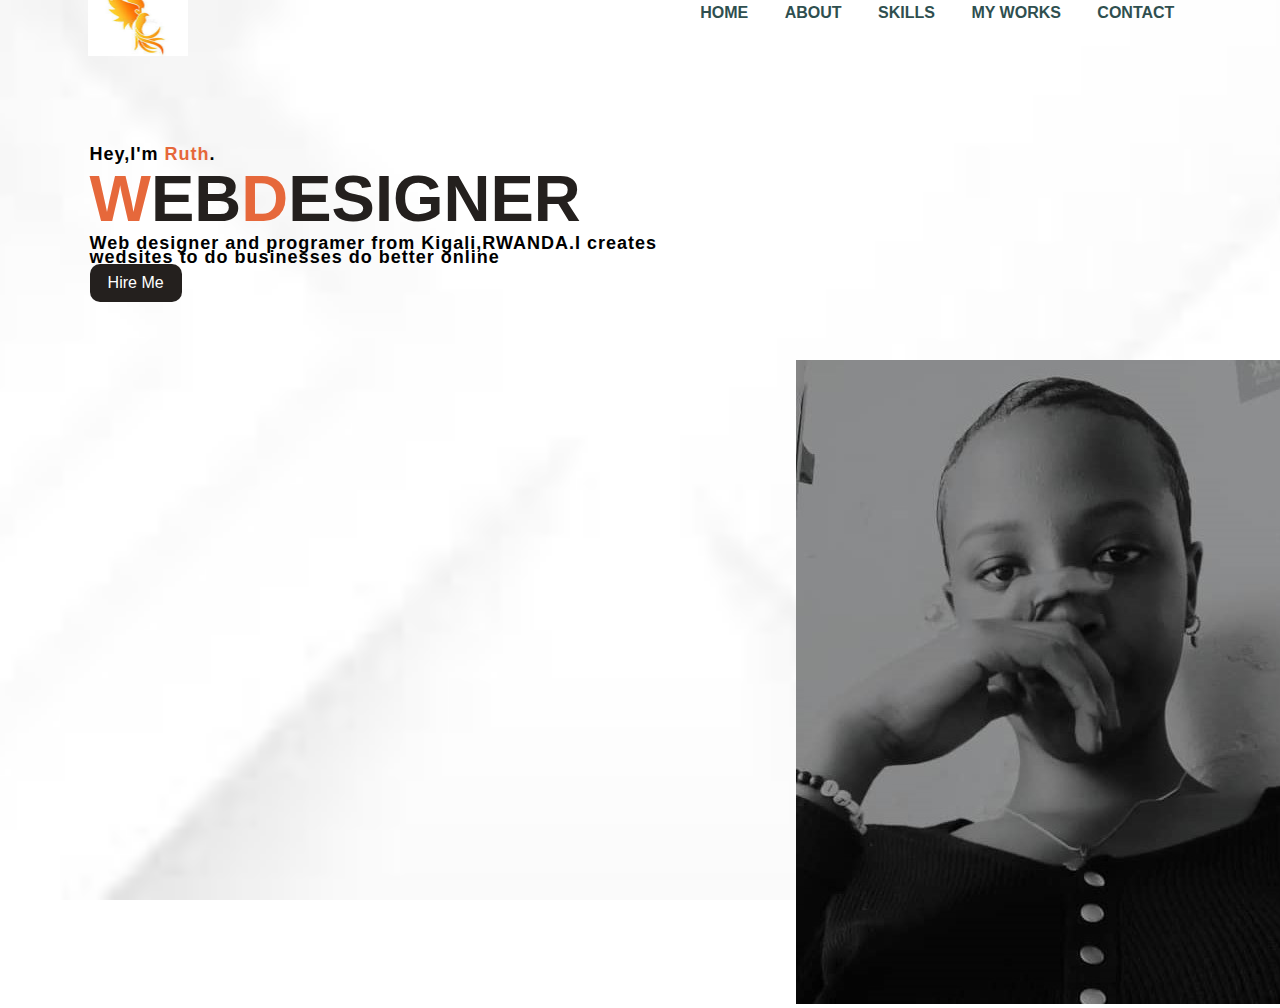
<file: index2.html>
<!DOCTYPE html>
<html lang="en">
<head>
    <meta charset="UTF-8">
    <meta name="viewport" content="width=device-width, initial-scale=1.0">
    <title>My portfolio</title>
    <link rel="stylesheet" href="sytel2.css">
</head>
<body>
    <div class="main">
        <div class="navbar">
            <img src="./images/logo.jpg" class="logo" name = "Anoshka">
        <ul>
            <li><a href="#">HOME</a></li>
            <li><a href="#">ABOUT</a></li>
            <li><a href="#">SKILLS</a></li>
            <li><a href="#">MY WORKS</a></li>
            <li><a href="#">CONTACT</a></li>
        </ul>    

        </div>
<div class="info">
<h3>Hey,I'm <span>Ruth</span>.</h3>
<h1><span>W</span>EB<span>D</span>ESIGNER</h1>
<h3>Web designer and programer from Kigali,RWANDA.I creates<br> wedsites to do businesses do better online</h3>
<a href="#">Hire Me</a>
</div>
<div class="image">
<img src="images/WhatsApp Image 2024-04-18 at 11.31.53.jpeg" class="girl">
</div>
    </div>
    
</body>
</html>
</file>
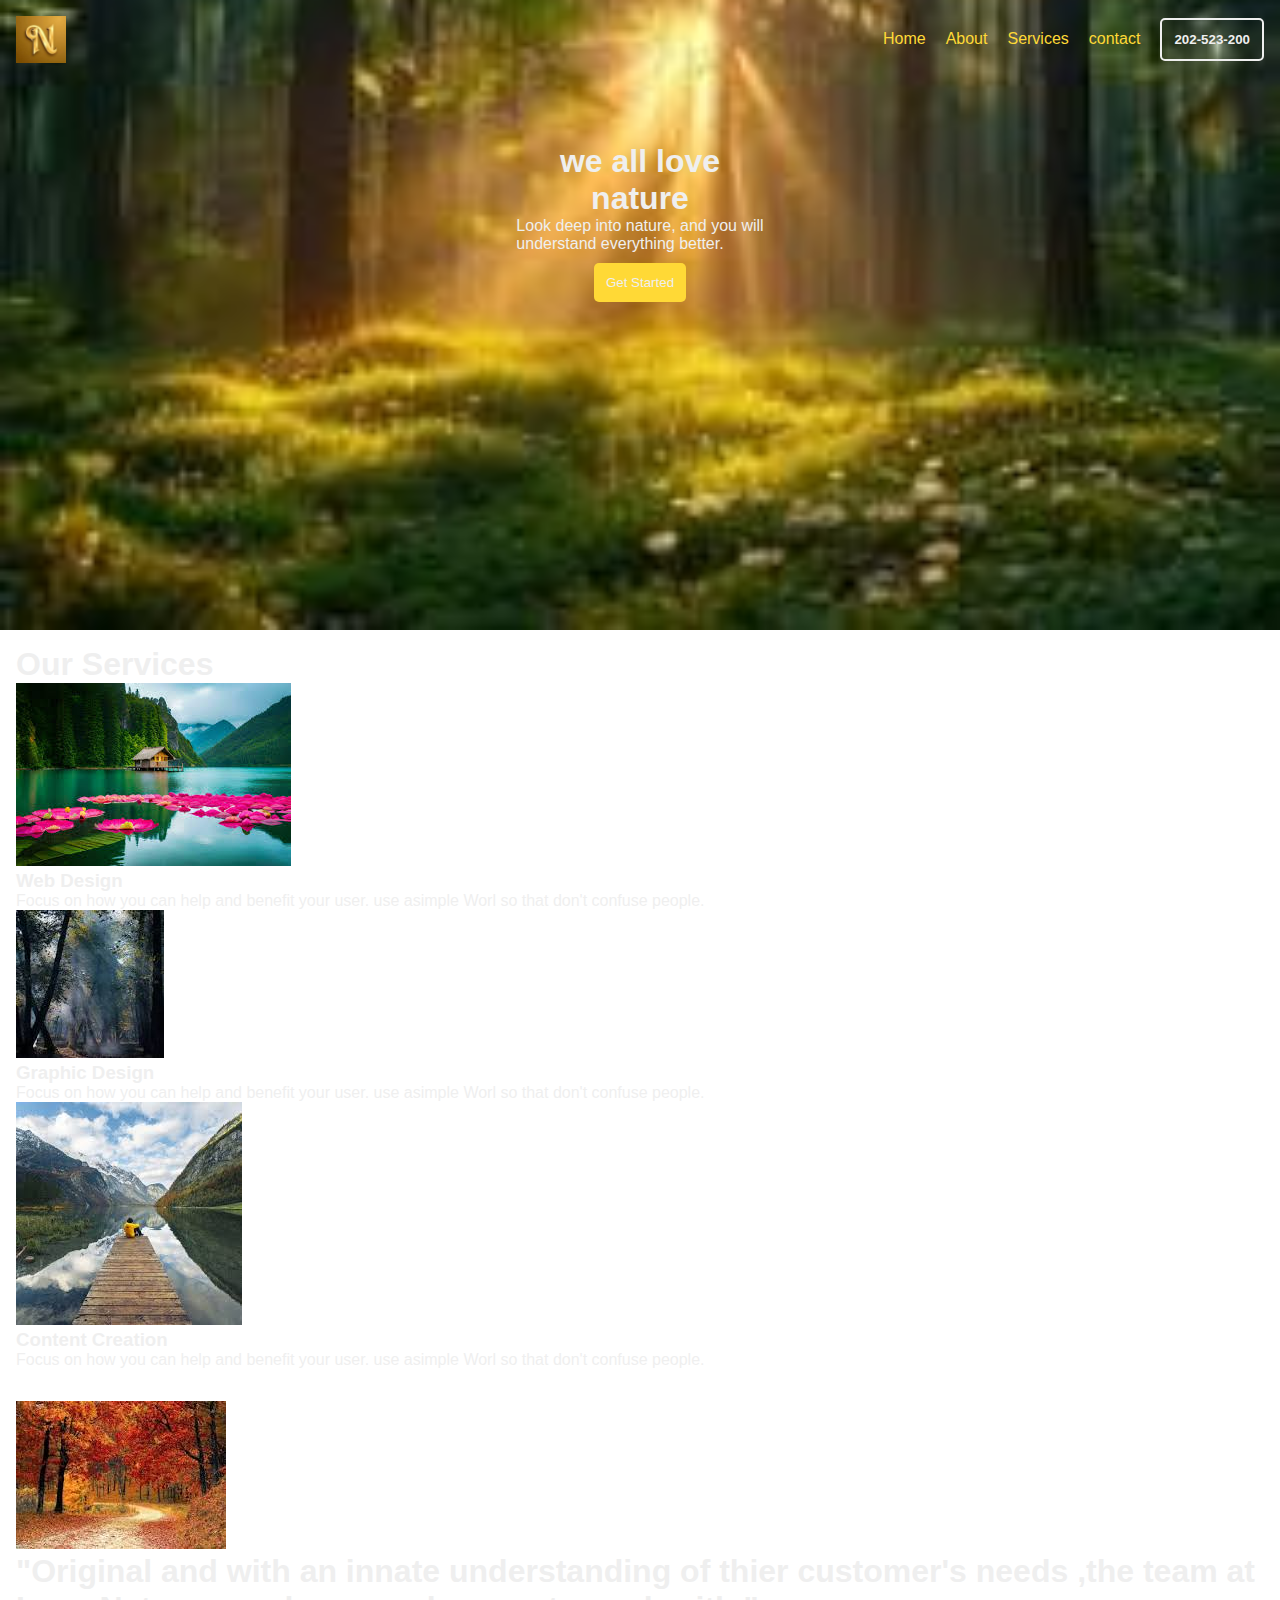
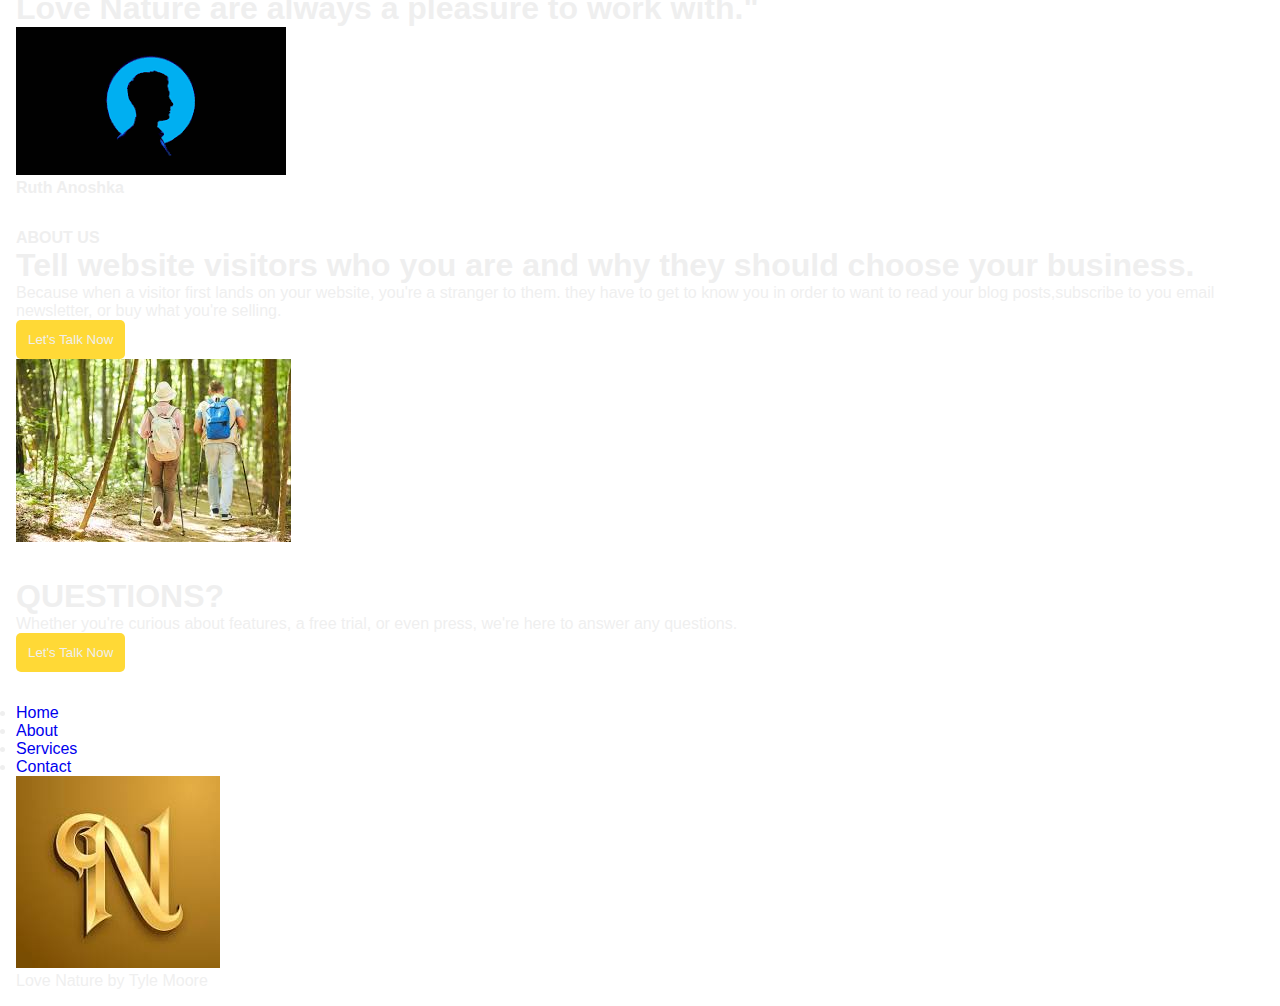
<file: index3.html>
<!DOCTYPE html>
<html lang="en">
<head>
    <meta charset="UTF-8">
    <meta name="viewport" content="width=device-width, initial-scale=1.0">
    <title>Nature</title>

    <link rel="stylesheet" href="sytel3.css">
</head>
<body>
    <section id="main">
        <div class="container">
<nav>
    <img src="images/N LOGO.jpg" alt="" class="logo">
    <ul class="nav-list">
        <li><a href="#">Home</a></li>
        <li><a href="#">About</a></li>
        <li><a href="#">Services</a></li>
        <li><a href="#">contact</a></li>
        <li><button class="btn btn-secondary">202-523-200</button></li>


    </ul>
    <img src="./images/line2.png" alt="" class="menu-btn">
</nav>
<div class="main-content">
    <h1 class="intro-healing">we all love</h1>
    <h1 class="main-healing">nature</h1>
    <p>Look deep into nature, and you will<br> understand everything better. </p>
   <button class="btn btn-primary">Get Started</button>



</div>
        </div>
    
</section>
<section id="Services">
 <div class="container">
  <div class="section-title">
    <h1>Our Services</h1>
    <div class="line"></div>
  </div> 
<div class="services"> 
    <div class="service">
        <img src="images/img7.jpg" alt=""/>
        <h3>Web Design</h3>
        <p>Focus on how you can help and benefit your user. use asimple Worl
            so that don't confuse people.
        </p>

    </div>
    <div class="service">
        <img src="images/img1.jpg" alt=""/>
        <h3>Graphic Design</h3>
        <p>Focus on how you can help and benefit your user. use asimple Worl
            so that don't confuse people.
        </p>

    </div>
    <div class="service">
        <img src="images/img5.jpg" alt=""/>
        <h3>Content Creation</h3>
        <p>Focus on how you can help and benefit your user. use asimple Worl
            so that don't confuse people.
        </p>

    </div> 
</div>
 </div>   
</section>
<section class="testimonial">
<div class="container">
    <img src="./images/img2.jpg" alt="">
    <h1>"Original and with an innate understanding of thier
        customer's needs ,the team at Love Nature are 
        always a pleasure to work with."</h1>
      <div class="profile">
        <img src="./images/small.png" alt="">
        <h4>Ruth Anoshka</h4>
      </div>  
</div>
</section>
<section id="about-us">
    <div class="container">
       <div class="about-content">
        <h4>ABOUT US</h4>
        <h1>Tell website visitors who you are and why they should choose your business. </h1>
        <P>Because when a visitor first lands on your website,
            you're a stranger to them. they have to get to know
            you in order to want to read your blog posts,subscribe
            to you email newsletter, or buy what you're selling.
        </P>
        <button class="btn btn-primary">Let's Talk Now</button>
       </div>
       <div class="about-image">
        <img src="./images/img9.jpg" alt=""/ >
       </div> 
    </div>
</section>
<section id="question">
    <div class="container">
<h1>QUESTIONS?</h1>
<P>Whether you're curious about features, a free trial, or even press,
    we're here to answer any questions.
</P>
<button class="btn btn-primary" >Let's Talk Now</button>
    </div>
</section>
<footer>
    <div class="container">
        <ul class="footer-links">
         <li><a href="#">Home</a></li>  
         <li><a href="#">About</a></li> 
         <li><a href="#">Services</a></li> 
         <li><a href="#">Contact</a></li>  
        </ul>
        <img src="./images/N LOGO.jpg" alt="" class="footerLogo"/>
        <p>Love Nature by Tyle Moore</p>
    </div>
</footer>
</body>
</html>
</file>
<file: sytel2.css>
*{
    margin: 0;
    padding: 0;
}
.main{
    width: 100%;
    background: url('./images/wht.jpg');
    background-position: center;
    background-size: cover;
    height: 100vh;
    position: relative;
    font-family: sans-serif;
}
.navbar{
    width: 86%;
    display: flex;
    margin: auto;
    padding: 15px 0;
    align-items: center;
    justify-content: space-between;

}
.navbar .logo{
    width: 100px;
    cursor: pointer;
    margin-top: -3%;
    margin-left: -2px;
}
ul{
    margin-top: -4%;
}
ul li{
    list-style: none;
    display: inline-block;
    padding: 10px 16px;
}
ul li a{
    font-size: 16px;
    font-weight: bold;
    text-decoration: none;
    color: darkslategray;
    margin-top: -3%;
    transition: .4s ease;
}
ul li a:hover{
color: rgb(230,104,59);
}
.info{
    margin-left: 7%;
    margin-top: 6%;
}
.info h1{
    font-size: 65px;
    color: rgb(36,32,30);
}
.info h3{
    font-size: 18px;
    letter-spacing: 1px;
    line-height: 14px;
}
.info span{
    color: rgb(230,104,59);
}
.info a{
    text-decoration: none;
    color: #fff;
    background: rgb(36,32,30);
    padding: 10px 18px;
    border-radius: 10px;
    display: inline-block;
    transition: .4s ease;
}
.info a:hover{
    background: rgb(59,174,209);
}
.image{
    width: 30%;
    height: 60%;
    position: absolute;
    right: 100px;
    bottom: 0;
}
image img{
    position: absolute;
    height:140% ;
    left:40% ;
    transform: translate(-55%);
    bottom: 0;
    transition: left 2s ease;
}
.image:hover .girl{
    left: 55%;

}
</file>
<file: sytel3.css>
@import url('https://fonts.googleapis.com/css2?family=Poppins:ital,wght@0,100;0,200;0,300;0,400;0,500;0,600;0,700;0,800;0,900;1,100;1,200;1,300;1,400;1,500;1,600;1,700;1,800;1,900&family=Roboto:ital,wght@0,100;0,300;0,400;0,500;0,700;0,900;1,100;1,300;1,400;1,500;1,700;1,900&display=swap');

*{
    margin: 0;
    padding: 0;
    box-sizing: border-box;
}
:root{
    --primary:#efefef;
    --secondary:#ffd936;
    --white:#efefef;

}
body{
    font-family: "DM Sans",sans-serif;
    color: var(--primary);
}
#main {
 background-image: url('./images/img3.jpg');
 min-height: 70vh;
 background-repeat:no-repeat ; 
 background-size: cover;  
 background-position: bottom center;
}
a{
    text-decoration: none;
}
.container{
    min-width: 1200px;
    padding: 16px;
    margin: auto;
}
.container .logo{
    width: 4%;
    height: 5%;
}
nav{
    display: flex;
    justify-content: space-between;
    align-items: center;
}
.nav-list{
  display: flex;
  list-style: none;
  gap: 20px; 
  align-items: center;
}
.nav-list a{
    color:#ffd936 ;
}
.btn{
    padding: 12px;
    background: transparent;
    outline: none;
    cursor: pointer;
    border-radius: 5px;
}
.btn-secondary{
    border: 2px solid var(--white);
    color: var(--white);
    font-weight: bold;
}
.btn-primary{
    border: none;
    background: var(--secondary);
    color: var(--primary);
}
.main-content{
    display: flex;
    flex-direction: column;
    align-items: center;
    justify-content: center;
    margin-top: 80px;
    color: var(--white);
}
.main-content .intro-heading{
    font-size: 50px;
}
.main-content .main-heading{
    font-size: 110px;
    margin-top: -20px;
}
.main-content p{
    max-width: 250px;
    margin-bottom: 10px;
}
.menu-btn{
    position: absolute;
    top: 20px;
    right: 20px;
    display: none;
    width: 30px;
}


@media screen and (max-width:520px){
    .menu-btn{
        display: block;
    }
    .nav-list{
        flex-direction: column;
        background: gray;
        position: absolute;
        top: 0;
        right: 0;
        width: 80%;
        height: 100vh;
        padding-top: 80px;
    }
    .nav-list li:not(:last-child){
        text-align: left;
        width: 100%;
        padding: 10px 30px;
        border-bottom: 1px solid var(--white);
    }
}
</file>
